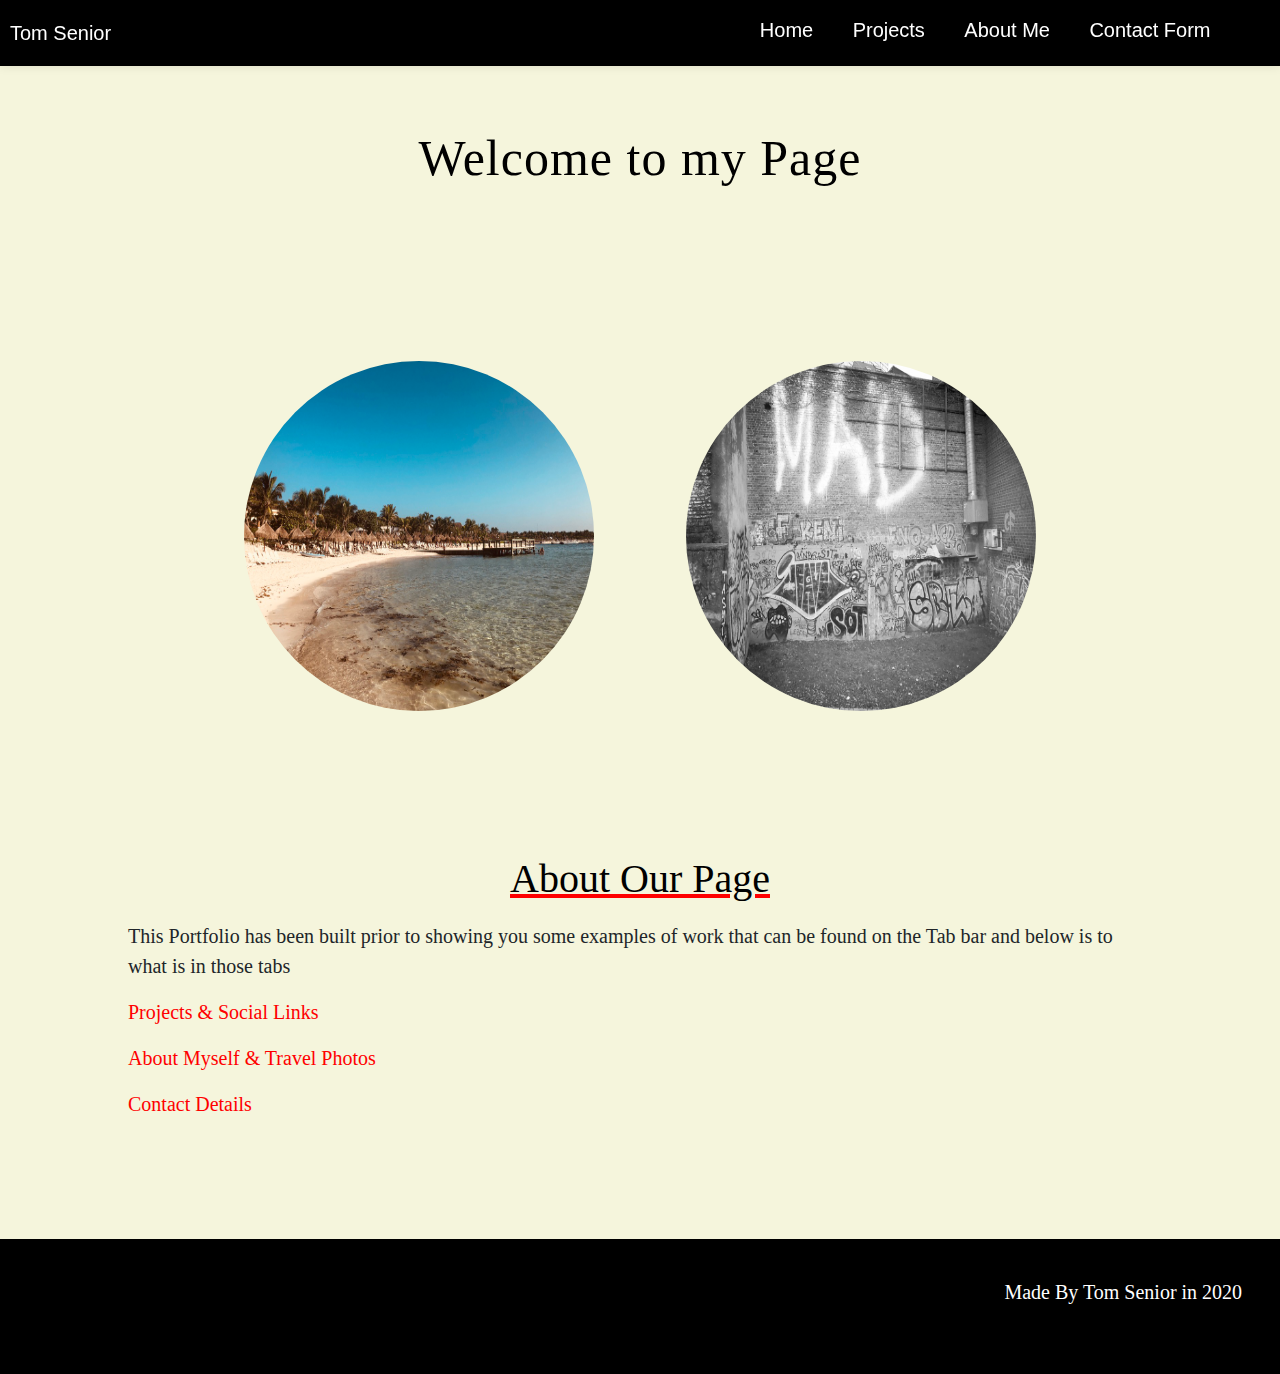
<file: index.html>
<!DOCTYPE html>
<html lang="en">
<head>
    <meta charset="UTF-8">
    <meta name="viewport" content="width=device-width, initial-scale=1.0">
    <meta http-equiv="X-UA-Compatible" content="ie=edge">
    <title>Tom Senior</title>
    <link rel="stylesheet" href="https://stackpath.bootstrapcdn.com/bootstrap/4.4.1/css/bootstrap.min.css" integrity="sha384-Vkoo8x4CGsO3+Hhxv8T/Q5PaXtkKtu6ug5TOeNV6gBiFeWPGFN9MuhOf23Q9Ifjh" crossorigin="anonymous">
    <link rel="stylesheet" href="main.css">
</head>
<body>
<!-- Html for the NAV bar -->
    <nav>
        <p class="name">Tom Senior</p>
    <ul class="menu">
        <li class="menu-item">
            <a href="#home">Home</a>
        </li>
        <li class="menu-item">
            <a href="projects.html">Projects</a>
        </li>
        <li class="menu-item">
            <a href="about.html">About Me</a>
        </li>
        <li class="menu-item">
            <a href="contact.html">Contact Form</a>
        </li>
        <li class="menu-item">
            <p class="time"></p>
        </li>
    </ul>
    </nav>
<!-- HTML For the header on the page -->
<div class="site-title">
    <h1 class="title">Welcome to my Page</h1>
</div>
<!-- HTML FOR The Holiday Pictures -->
<div class="holiday-pictures">
    <li class="image">
        <img src="./mexico.jpeg">
    </li>
    <li class="image">
        <img src="./wall.jpeg">
    </li>
</div>
<!--HTML For the information on what this site will entail of -->
<div class="about-website">
    <h2 class="about-title">About Our Page</h2>
    <p class="about-para">This Portfolio has been built prior to showing you some examples of work that can be found on the Tab bar and below is to what is in those tabs</p>
    <li class="what-we-show">
        <p class="list">Projects & Social Links</p>
    </li>
    <li class="what-we-show">
        <p class="list">About Myself & Travel Photos</p>
    </li>
    <li class="what-we-show">
        <p class="list">Contact Details</p>
    </li> 
</div>
<br>
<!-- HTML FOR THE FOOTER OF THE PAGE  -->
<div class="footer">
       <p class="copyright">Made By Tom Senior in 2020</p>
</div>
<script src="https://code.jquery.com/jquery-3.4.1.slim.min.js" integrity="sha384-J6qa4849blE2+poT4WnyKhv5vZF5SrPo0iEjwBvKU7imGFAV0wwj1yYfoRSJoZ+n" crossorigin="anonymous"></script>
<script src="https://cdn.jsdelivr.net/npm/popper.js@1.16.0/dist/umd/popper.min.js" integrity="sha384-Q6E9RHvbIyZFJoft+2mJbHaEWldlvI9IOYy5n3zV9zzTtmI3UksdQRVvoxMfooAo" crossorigin="anonymous"></script>
<script src="https://stackpath.bootstrapcdn.com/bootstrap/4.4.1/js/bootstrap.min.js" integrity="sha384-wfSDF2E50Y2D1uUdj0O3uMBJnjuUD4Ih7YwaYd1iqfktj0Uod8GCExl3Og8ifwB6" crossorigin="anonymous"></script>
<script src="index.js"></script>   
</body>
</html>
</file>
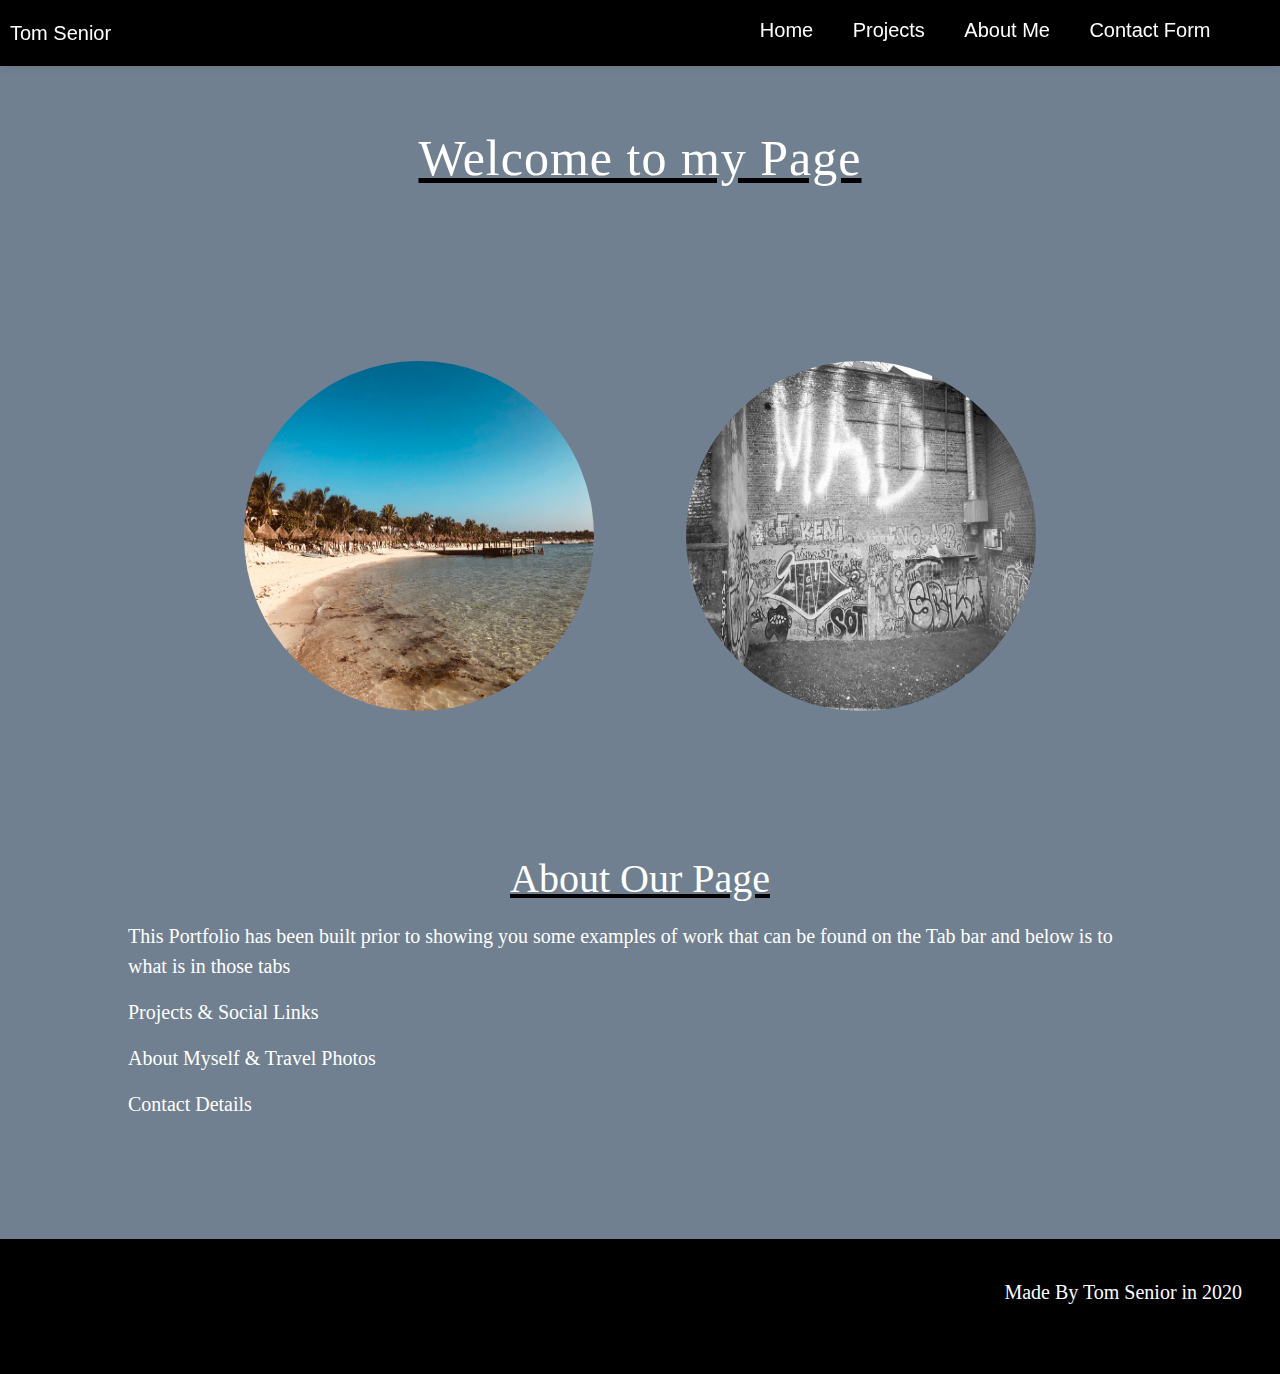
<file: Homepage/index.html>
<!DOCTYPE html>
<html lang="en">
<head>
    <meta charset="UTF-8">
    <meta name="viewport" content="width=device-width, initial-scale=1.0">
    <meta http-equiv="X-UA-Compatible" content="ie=edge">
    <title>Tom Senior</title>
    <link rel="stylesheet" href="https://stackpath.bootstrapcdn.com/bootstrap/4.4.1/css/bootstrap.min.css" integrity="sha384-Vkoo8x4CGsO3+Hhxv8T/Q5PaXtkKtu6ug5TOeNV6gBiFeWPGFN9MuhOf23Q9Ifjh" crossorigin="anonymous">
    <link rel="stylesheet" href="main.css">
</head>
<body>
<!-- Html for the NAV bar -->
    <nav>
        <p class="name">Tom Senior</p>
    <ul class="menu">
        <li class="menu-item">
            <a href="../Homepage/index.html">Home</a>
        </li>
        <li class="menu-item">
            <a href="../Project/projects.html">Projects</a>
        </li>
        <li class="menu-item">
            <a href="../About/about.html">About Me</a>
        </li>
        <li class="menu-item">
            <a href="../Contact/contact.html">Contact Form</a>
        </li>
        <li class="menu-item">
            <p class="time"></p>
        </li>
    </ul>
    </nav>
<!-- HTML For the header on the page -->
<div class="site-title">
    <h1 class="title">Welcome to my Page</h1>
</div>
<!-- HTML FOR The Holiday Pictures -->
<div class="holiday-pictures">
    <li class="image">
        <img src="../images/mexico.jpeg">
    </li>
    <li class="image">
        <img src="../images/wall.jpeg">
    </li>
</div>
<!--HTML For the information on what this site will entail of -->
<div class="about-website">
    <h2 class="about-title">About Our Page</h2>
    <p class="about-para">This Portfolio has been built prior to showing you some examples of work that can be found on the Tab bar and below is to what is in those tabs</p>
    <li class="what-we-show">
        <p class="list">Projects & Social Links</p>
    </li>
    <li class="what-we-show">
        <p class="list">About Myself & Travel Photos</p>
    </li>
    <li class="what-we-show">
        <p class="list">Contact Details</p>
    </li> 
</div>
<br>
<!-- HTML FOR THE FOOTER OF THE PAGE  -->
<div class="footer">
       <p class="copyright">Made By Tom Senior in 2020</p>
</div>
<script src="https://code.jquery.com/jquery-3.4.1.slim.min.js" integrity="sha384-J6qa4849blE2+poT4WnyKhv5vZF5SrPo0iEjwBvKU7imGFAV0wwj1yYfoRSJoZ+n" crossorigin="anonymous"></script>
<script src="https://cdn.jsdelivr.net/npm/popper.js@1.16.0/dist/umd/popper.min.js" integrity="sha384-Q6E9RHvbIyZFJoft+2mJbHaEWldlvI9IOYy5n3zV9zzTtmI3UksdQRVvoxMfooAo" crossorigin="anonymous"></script>
<script src="https://stackpath.bootstrapcdn.com/bootstrap/4.4.1/js/bootstrap.min.js" integrity="sha384-wfSDF2E50Y2D1uUdj0O3uMBJnjuUD4Ih7YwaYd1iqfktj0Uod8GCExl3Og8ifwB6" crossorigin="anonymous"></script>
<script src="index.js"></script>   
</body>
</html>
</file>
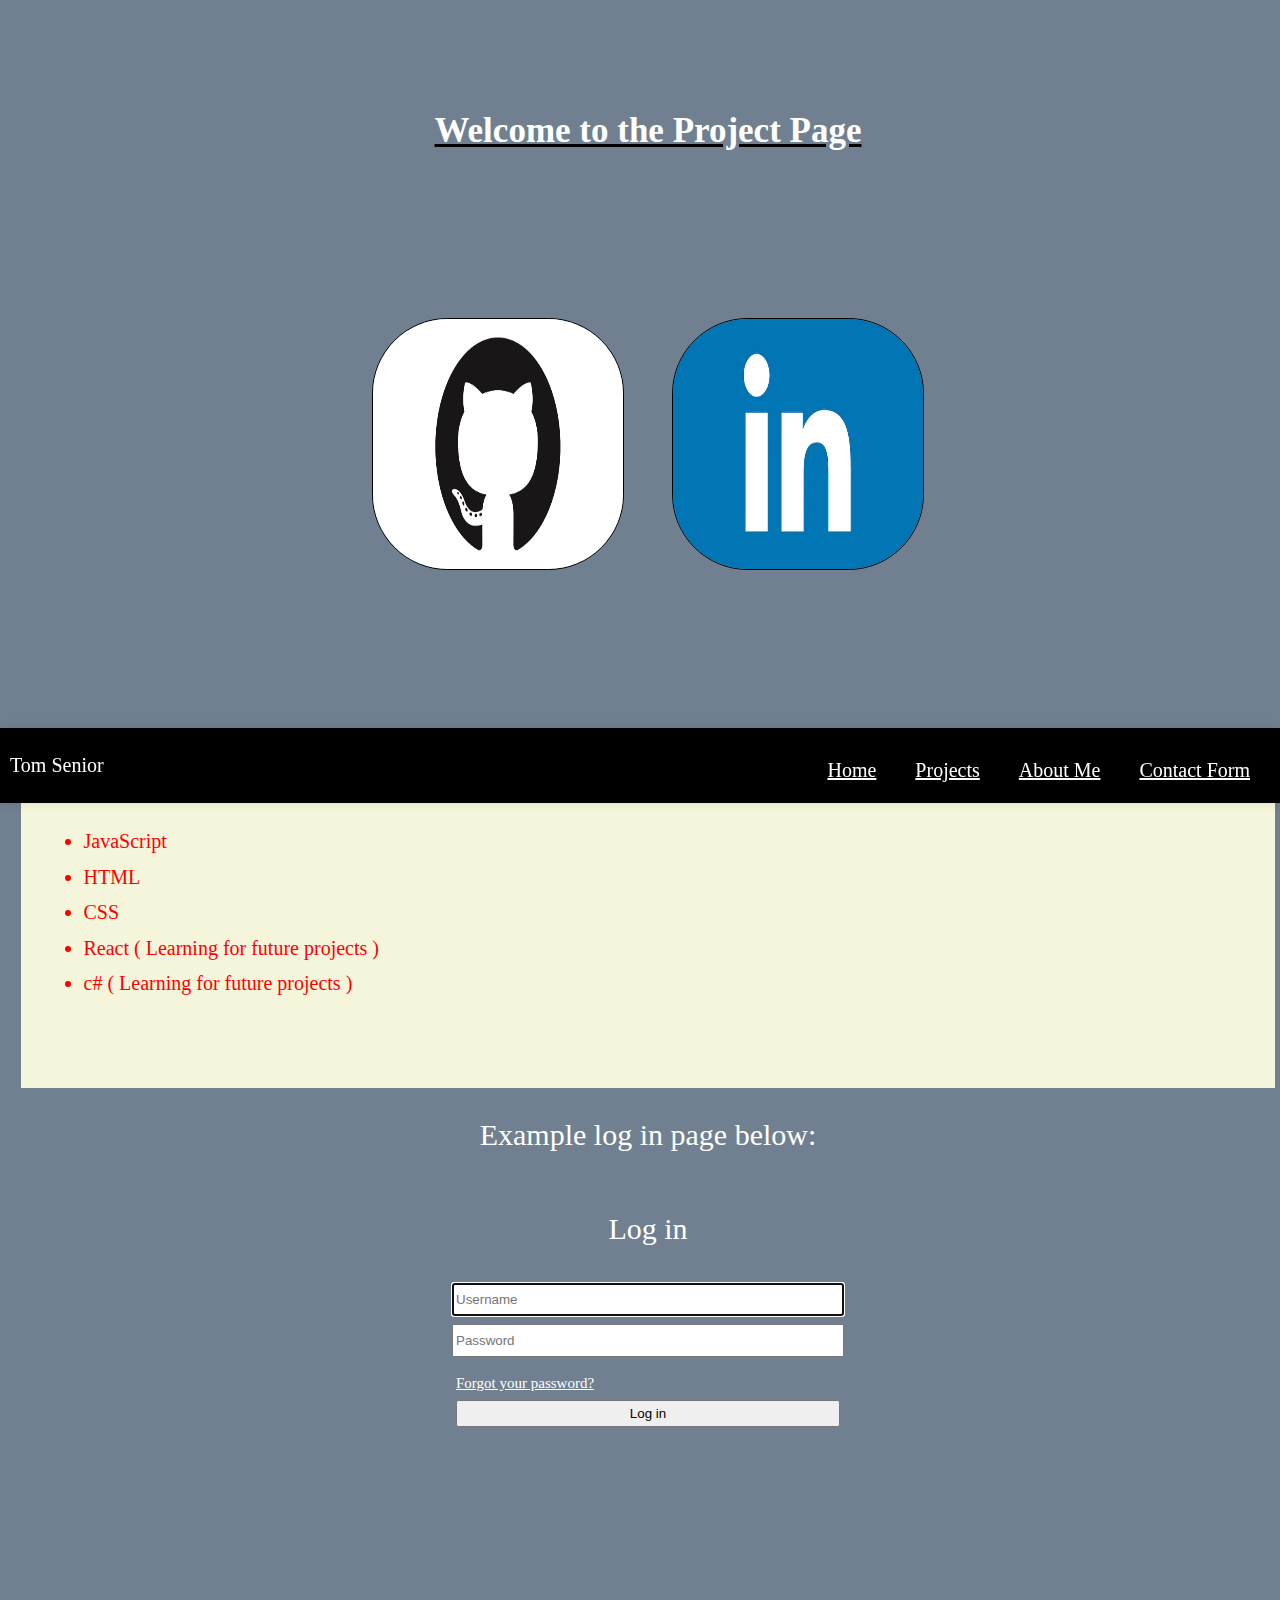
<file: Project/projects.html>
<!DOCTYPE html>
<html lang="en">
<head>
    <meta charset="UTF-8">
    <meta name="viewport" content="width=device-width, initial-scale=1.0">
    <meta http-equiv="X-UA-Compatible" content="ie=edge">
    <title>Project Page</title>
    <link rel="stylesheet" href="../Project/project.css">
</head>
<body>
<!-- Html for the NAV bar -->
<nav>
        <p class="name">Tom Senior</p>
    <ul class="menu">
        <li class="menu-item">
            <a href="../Homepage/index.html">Home</a>
        </li>
        <li class="menu-item">
            <a href="../Project/projects.html">Projects</a>
        </li>
        <li class="menu-item">
            <a href="../About/about.html">About Me</a>
        </li>
        <li class="menu-item">
            <a href="../Contact/contact.html">Contact Form</a>
        </li>
    </ul>
    </nav> 
 <!-- Title for the Page -->
<div class="header">
    <h1 class="title">Welcome to the Project Page</h1>
</div> 
<!-- Social Images for the website -->
<div class="social-section">
    <li class="social-images">
        <a href="https://github.com/tsenior18">
        <img src="../images/github.jpeg" alt="github"></a>
    </li>
    <li class="social-images">
        <a href="https://uk.linkedin.com/">
        <img src="../images/LinkedIn.jpeg" alt="linkedin"></a>
    </li>
</div>
<!-- HTML For the Explanation including Stacks  -->
<div class="explanation">
    <h1 class="sub-title">My Projects will Include the following languages: </h1>
</div>
<div class="lang-list">
    <li class="list">
        JavaScript
    </li>
    <li class="list">
        HTML
    </li>
    <li class="list">
        CSS
    </li>
    <li class="list">
        React ( Learning for future projects )
    </li>
    <li class="list">
        c#  ( Learning for future projects )
    </li>
</div>
<!-- Test Log in Section -->
<div class="wrapper">
  <form class="login">
    <p class="login-title">Example log in page below:</p>
    <p class="login-title">Log in</p>
    <input class="input" type="text" placeholder="Username" autofocus/>
    <input class="inputs" type="password" placeholder="Password" />
    <br>
    <a class='forgot' href="#">Forgot your password?</a>
    <button class="button-input">
      <span class="state">Log in</span>
    </button>
  </form>
  </p>
</div>
<script src="https://code.jquery.com/jquery-3.4.1.slim.min.js" integrity="sha384-J6qa4849blE2+poT4WnyKhv5vZF5SrPo0iEjwBvKU7imGFAV0wwj1yYfoRSJoZ+n" crossorigin="anonymous"></script>
<script src="https://cdn.jsdelivr.net/npm/popper.js@1.16.0/dist/umd/popper.min.js" integrity="sha384-Q6E9RHvbIyZFJoft+2mJbHaEWldlvI9IOYy5n3zV9zzTtmI3UksdQRVvoxMfooAo" crossorigin="anonymous"></script>
<script src="https://stackpath.bootstrapcdn.com/bootstrap/4.4.1/js/bootstrap.min.js" integrity="sha384-wfSDF2E50Y2D1uUdj0O3uMBJnjuUD4Ih7YwaYd1iqfktj0Uod8GCExl3Og8ifwB6" crossorigin="anonymous"></script>
<script src="./project.js"></script>
</body>
</html>
</file>
<file: main.css>
body{
  width: 100%;
  height: 150vh;
  background: beige;
}
/* ------------- NAV Section ------------------------------------------------------------------------- */
nav{  /* Main Nav DIV */
  position:fixed;
  top:0;
  left:0;
  right:0;
  display:flex;
  justify-content:space-between;
  align-items:center;
  padding:5px 20px 5px 0px;
  background: black;
  box-shadow:0 0 10px rgba(0,0,0,0.1);
}
.name{
  color: white;
  font-size: 20px;
  margin: 10px;
}
.menu-item{ /* List Div */
  display:inline-block;
  margin-left:15px;
  margin-top: 10px;
}
.menu-item a, .time{ /* The link for each list item & the time DIV */
  font-weight:400;
  color: white;
  font-size: 20px;
  margin: 10px;
}
/* ------------- Title of the page Section ----------------------------------------------------------------------- */
.site-title{  /*WELCOME TO MY PAGE SECTION */
    height: 35vh;
    width: 100%;
    margin: 0 auto;
    display: flex;
    justify-content: center;
}
.title{
    padding-top: 10%;
    color:black;
    font-size: 50px;
    letter-spacing: 1px;
    font-family: Cambria,Georgia,serif; 
}
/* ------------- Holiday Photo Section ------------------------------------------------------------------------- */
.holiday-pictures{ /* Section containg the image */
    margin: 0 auto;
    width: 90%;
    height: 60vh;
    display: flex;
    flex-direction: row;
    justify-content: center;
}
.image{
    list-style: none;
    margin: 4%;
}
.image img {  /*indivdual images */
    width: 350px;
    height: 350px;
    border-radius: 50%;
}
.image img:hover{  /*Will Scale the IMG based on hover */
    transform: scale(1.2,1.2);
}
/* ------------- Section Describing The about of the page ------------------------------------------------------ */
.about-website{ /* Main DIV */
    width: 80%;
    height: 40vh;
    margin: 0 auto;
    display: flex;
    flex-direction: column;
}
.about-title{
    color:black;
    font-family: Cambria,Georgia,serif; 
    font-size: 40px;
    text-decoration-line: underline;
    text-decoration-style: solid;
    text-decoration-color: red;
    text-align: center;
}
.about-para{ /* Para containing the information */
    padding-top: 1%;
    font-size: 20px;
    font-family: Cambria,Georgia,serif; 

}
.what-we-show{
    color: red;
    list-style: none;
    font-size: 20px;
    font-family: Cambria,Georgia,serif; 
}
/* ---------------Footer Section ----------------------------------------------------------------------------------------------- */
.footer{
    width:100%;
    height: 15vh;
    padding: 1%;
    background: black;
}
.copyright{
    color:white;
    font-size: 20px;
    font-family: Cambria,Georgia,serif;
    text-align: right;
    margin-right: 2%;
    margin-top: 2%;
}
</file>
<file: Homepage/main.css>
body{
  width: 100%;
  height: 150vh;
  background: slategray;
}
/* ------------- NAV Section ------------------------------------------------------------------------- */
nav{  /* Main Nav DIV */
  position:fixed;
  top:0;
  left:0;
  right:0;
  display:flex;
  justify-content:space-between;
  align-items:center;
  padding:5px 20px 5px 0px;
  background: black;
  box-shadow:0 0 10px rgba(0,0,0,0.1);
}
.name{
  color: white;
  font-size: 20px;
  margin: 10px;
}
.menu-item{ /* List Div */
  display:inline-block;
  margin-left:15px;
  margin-top: 10px;
}
.menu-item a, .time{ /* The link for each list item & the time DIV */
  font-weight:400;
  color: white;
  font-size: 20px;
  margin: 10px;
}
/* ------------- Title of the page Section ----------------------------------------------------------------------- */
.site-title{  /*WELCOME TO MY PAGE SECTION */
    height: 35vh;
    width: 100%;
    margin: 0 auto;
    display: flex;
    justify-content: center;
}
.title{
    padding-top: 10%;
    color:white;
    font-size: 50px;
    letter-spacing: 1px;
    font-family: Cambria,Georgia,serif;
    text-decoration: underline;
    text-decoration-color: black; 
}
/* ------------- Holiday Photo Section ------------------------------------------------------------------------- */
.holiday-pictures{ /* Section containg the image */
    margin: 0 auto;
    width: 90%;
    height: 60vh;
    display: flex;
    flex-direction: row;
    justify-content: center;
}
.image{
    list-style: none;
    margin: 4%;
}
.image img {  /*indivdual images */
    width: 350px;
    height: 350px;
    border-radius: 50%;
}
.image img:hover{  /*Will Scale the IMG based on hover */
    transform: scale(1.2,1.2);
}
/* ------------- Section Describing The about of the page ------------------------------------------------------ */
.about-website{ /* Main DIV */
    width: 80%;
    height: 40vh;
    margin: 0 auto;
    display: flex;
    flex-direction: column;
}
.about-title{
    color:white;
    font-family: Cambria,Georgia,serif; 
    font-size: 40px;
    text-decoration-line: underline;
    text-decoration-style: solid;
    text-decoration-color: black;
    text-align: center;
}
.about-para{ /* Para containing the information */
    padding-top: 1%;
    font-size: 20px;
    font-family: Cambria,Georgia,serif; 
    color:white;
}
.what-we-show{
    color: white;
    list-style: none;
    font-size: 20px;
    font-family: Cambria,Georgia,serif; 
}
/* ---------------Footer Section ----------------------------------------------------------------------------------------------- */
.footer{
    width:100%;
    height: 15vh;
    padding: 1%;
    background: black;
}
.copyright{
    color:white;
    font-size: 20px;
    font-family: Cambria,Georgia,serif;
    text-align: right;
    margin-right: 2%;
    margin-top: 2%;
}
</file>
<file: Project/project.css>
body{
    width: 100%;
    height: 150vh;
    background: slategray;
}
/* ------------- NAV Section ------------------------------------------------------------------------- */
nav{  /* Main Nav DIV */
    position:fixed;
    top:0;
    left:0;
    right:0;
    display:flex;
    justify-content:space-between;
    align-items:center;
    padding:5px 20px 5px 0px;
    background: black;
    box-shadow:0 0 10px rgba(0,0,0,0.1);
  }
  .name{
    color: white;
    font-size: 20px;
    margin: 10px;
  }
  .menu-item{ /* List Div */
    display:inline-block;
    margin-left:15px;
    margin-top: 10px;
  }
  .menu-item a{ /* The link for each list item & the time DIV */
    font-weight:400;
    color: white;
    font-size: 20px;
    margin: 10px;
  }
  /* ------------ Header Section ----------------------------------------------------------------------------------- */

  .header{
      width: 98%;
      margin: 0 auto;
      height: 30vh;
      text-align: center;
  }
  .title{
      padding-top: 7%;
      font-size: 35px;
      font-family: Cambria,Georgia,serif;
      color:white;
      text-decoration: underline;
      text-decoration-color: black;
  }

/* ------------------------------------- First Section Containing images to socials  ------------------------------ */

.social-section{
  display: flex;
  flex-direction: row;
  justify-content: center;
  width: 95%;
  height: 50vh;
  margin: 0 auto;
}
.social-images{
   list-style: none;
   margin: 1%;
   padding: 1%;
}
img{
  height: 250px;
  width: 250px;
  border-radius: 30%;
  border: 1px solid black;
}
/* ------------------------ Explanation Section ------------------------------------------------------------------ */
.explanation{
  display: flex;
  justify-content: center;
  width: 98%;
  margin: 0 auto;
  background: beige;
}
.sub-title{
  text-decoration: underline;
  text-decoration-color: red;
  font-size: 30px;
  font-family: Cambria,Georgia,serif;
}
/* -------------------------- List of Languages ------------------------------------------------------------------- */
.lang-list{
  display: flex;
  flex-direction: column;
  width: 98%;
  height: 30vh;
  margin: 0 auto;
  background: beige;
}
.list{
  margin-top: 1%;
  margin-left: 5%;
  font-size: 20px;
  font-family: Cambria,Georgia,serif;
  color:red;
}
/* ------------------------------------------- Log in Box ------------------------------------------------------- */

.wrapper{
  margin-top: 10%;
  width: 60%;
  margin: 0 auto;
  height: 60vh;
}
.login{
  padding-top: -10%;
  display: flex;
  flex-direction: column;
}
.input, .inputs, .button-input{
  width: 50%;
  margin: 0 auto;
  height: 3vh;
  margin-top: 1%;
}
.forgot{
  width: 50%;
  margin: auto;
  font-size: 15px;
  font-family: Cambria,Georgia,serif;
  color:white;
}
.login-title{
  text-align: center;
  font-size: 30px;
  font-family: Cambria,Georgia,serif;
  color:white;
}
</file>
